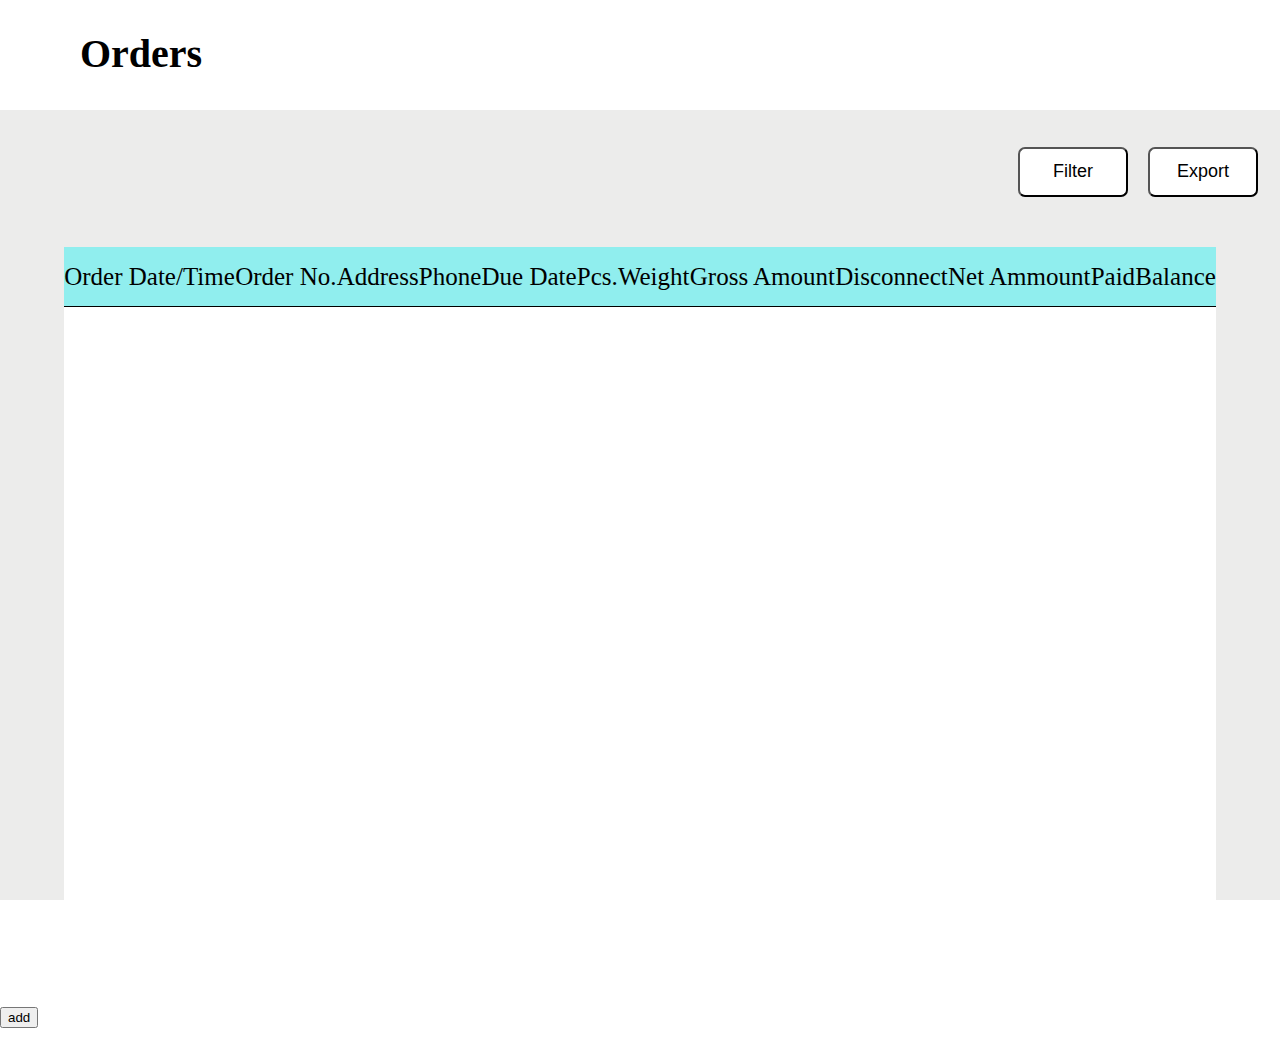
<file: qdc/index.html>
<!DOCTYPE html>
<html>
  <head>
    <title>qdc</title>
    <link rel="stylesheet" href="app.css" />
    <link
      href="https://cdnjs.cloudflare.com/ajax/libs/font-awesome/6.0.0/css/all.min.css"
      rel="stylesheet"
    />
  </head>
  <body>
    <div class="full-height" id="page1">
      <h1>Orders</h1>
      <div>
        <div class="inline">
          <button id="export" class="btn">Export</button>
          <button id="filter" class="btn">Filter</button>
        </div>
        <div class="container">
          <table class="table">
            <thead>
              <tr>
                <td>Order Date/Time</td>
                <td>Order No.</td>
                <td>Address</td>
                <td>Phone</td>
                <td>Due Date</td>
                <td>Pcs.</td>
                <td>Weight</td>
                <td>Gross Amount</td>
                <td>Disconnect</td>
                <td>Net Ammount</td>
                <td>Paid</td>
                <td>Balance</td>
              </tr>
            </thead>
            <tbody id="table_body">
              
            </tbody>
          </table>
          
        </div>
        <button id="add">add</button>
      </div>
    </div>

    <div id="toggle">
      <div class="form_bar">
        <div class="header">
          <button class="cross"><i class="fa-solid fa-xmark"></i></button>
          <h2>Filter</h2>
        </div>
        <div class="form">
          <form>
            <label for="lang" class="label">Order</label>
            <select name="languages" id="lang" class="drop">
              <option value="javascript">JavaScript</option>
              <option value="php">PHP</option>
              <option value="java">Java</option>
              <option value="golang">Golang</option>
              <option value="python">Python</option>
              <option value="c#">C#</option>
              <option value="C++">C++</option>
              <option value="erlang">Erlang</option>
            </select>
          </form>

          <form>
            <label for="lang" class="label">Customer</label>
            <div style="width: 95%; margin: auto">
              <div id="customer" class="search_div">
                <input class="search" placeholder="Search by customer..." />
                <button class="icon">Search</button>
              </div>
            </div>
          </form>
          <form>
            <label for="lang" class="label">Discount</label>
            <select name="languages" id="lang" class="drop">
              <option value="javascript">Select</option>
              <option value="php">At order creation</option>
              <option value="java">At pickup</option>
            </select>
          </form>
          <form>
            <label for="lang" class="label">Home delivery</label>
            <select name="languages" id="lang" class="drop">
              <option value="javascript">JavaScript</option>
              <option value="php">PHP</option>
              <option value="java">Java</option>
              <option value="golang">Golang</option>
              <option value="python">Python</option>
              <option value="c#">C#</option>
              <option value="C++">C++</option>
              <option value="erlang">Erlang</option>
            </select>
          </form>
        </div>
      </div>
    </div>
    <script src="https://ajax.googleapis.com/ajax/libs/jquery/3.6.0/jquery.min.js"></script>
    <script src="index.js"></script>
  </body>
</html>
</file>
<file: qdc/app.css>
html,
body {
  height: 100%;
  margin: 0;
}

.full-height {
  height: 100%;
  width: 100%;
  background: rgb(236, 236, 235);
}
.container{
  width:90%;
  top: 40px;
  height:800px;
  position: relative;
  left: 50%;
  transform: translateX(-50%);
  background: white;
  text-align:center;
  margin-top:0px;
  overflow:auto;
}
.table{
  width:100%;
  position: relative;
  left: 50%;
  transform: translateX(-50%);
  margin-top:0;
  border-collapse:collapse;
  
}
thead{
  background:rgb(144, 238, 238);
  border-bottom:1px solid black;
  font:bolder;
  position:sticky;
  top:0;
}
tr{
  height:60px;
  font-size:25px;
}
td{
  border-width:0;
  padding:0;
}

.header{
  height:100px;
}
#page1 {
  position: absolute;
}
.btn{
  float:right;
  height:50px;
  width:110px;
  border-color:black;
  background:white;
  margin:10px;
  border-radius:7px;
  font-size:large;
}

h1,
h2 {
  background: white;
  font-size: 40px;
  padding-left: 80px;
  margin-top:0;
  height:80px;
  padding-top:30px;
}
.inline {
  float:right;
  margin-right:12px;
}

#toggle {
  height: 100%;
  width: 100%;
  background: rgba(14, 14, 14, 0.6);
  position: fixed;
  z-index: 1000;
}

.dropdown {
  width: 100%;
}

.search_div{
  font-size:0;
  width: 100%;
  padding: 10px 0px;
}

.search{
  width: 83%;
  height: 40px;
  margin: 0 !important;
  border: 1px solid black !important;
  outline: none;
  border-top-left-radius: 7px;
  border-bottom-left-radius: 7px;
  background: white;
  display:inline-block;
  padding-left: 10px;
}

.icon{
  height:45px;
  width:calc(16% - 10px);
  margin: 0 !important;
  background:rgb(109, 177, 233);
  border-bottom-right-radius:10px;
  border-top-right-radius:10px;
  border: none;
}
.drop {
  width: 95%;
  height: 40px;
  display: flex;
  align-items: center;
  justify-content: center;
  margin: 10px auto;
  outline: none;
  border-radius: 7px;
  background: white;
}
.label {
  padding: 15px;
  font-size: 25px;
  margin-top:10px;
}

.form_bar {
  position: absolute;
  right: -30%;
  top: 0;
  bottom: 0;
  background: white;
  width: 30%;
}

.form{
  margin-top:20px;
}

.cross {
  float: right;
  height: 30px;
  width: 30px;
  display: block;
  content: ' ';
  background:white;

}

.cross:hover{
  cursor:pointer;
  background:rgb(218, 217, 217);
}
</file>
